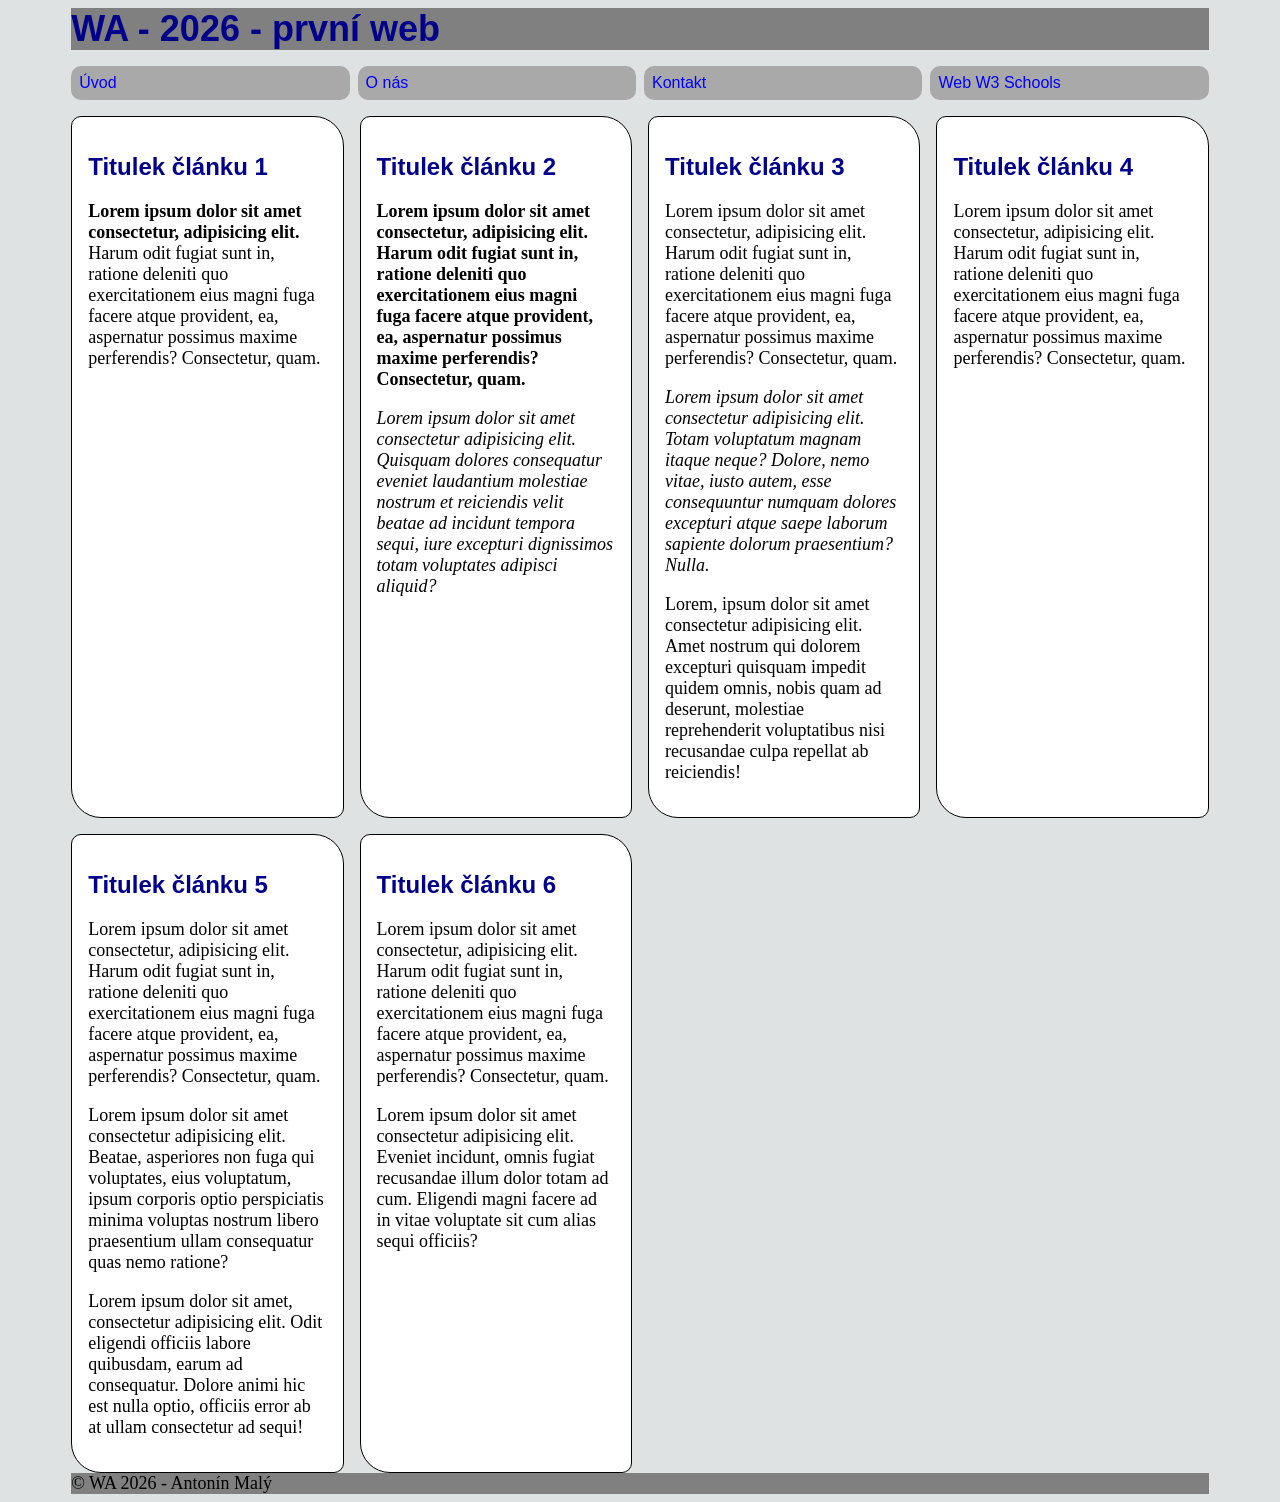
<file: SkupinaA/01-zakladni-web/index.html>
<!DOCTYPE html>
<html lang="cs">
<head>
    <meta charset="UTF-8">
    <meta name="viewport" content="width=device-width, initial-scale=1.0">
    <link rel="stylesheet" href="styles/style.css">
    <title>Web 01 - Malý Antonín</title>
</head>
<body>
    <div class="page-wrapper">
            <header>
                <h1>WA - 2026 - první web</h1>
            </header>
            <nav>
                <ul>
                    <li><a href="index.html">Úvod</a></li>
                    <li><a href="#">O nás</a></li>
                    <li><a href="#">Kontakt</a></li>
                    <li><a href="https://www.w3schools.com/">Web W3 Schools</a></li>
                </ul>
            </nav>
            <main>
                <section class="grid-container">
                    <article class="card">
                        <h2>Titulek článku 1</h2>
                        <p><b>Lorem ipsum dolor sit amet consectetur, adipisicing elit.</b> Harum odit fugiat sunt in, ratione deleniti quo exercitationem eius magni fuga facere atque provident, ea, aspernatur possimus maxime perferendis? Consectetur, quam.</p>
                    </article>
                    <article class="card">
                        <h2>Titulek článku 2</h2>
                        <p><strong>Lorem ipsum dolor sit amet consectetur, adipisicing elit. Harum odit fugiat sunt in, ratione deleniti quo exercitationem eius magni fuga facere atque provident, ea, aspernatur possimus maxime perferendis? Consectetur, quam.</strong></p>
                        <p><i>Lorem ipsum dolor sit amet consectetur adipisicing elit. Quisquam dolores consequatur eveniet laudantium molestiae nostrum et reiciendis velit beatae ad incidunt tempora sequi, iure excepturi dignissimos totam voluptates adipisci aliquid?</i></p>
                    </article>
                    <article class="card">
                        <h2>Titulek článku 3</h2>
                        <p>Lorem ipsum dolor sit amet consectetur, adipisicing elit. Harum odit fugiat sunt in, ratione deleniti quo exercitationem eius magni fuga facere atque provident, ea, aspernatur possimus maxime perferendis? Consectetur, quam.</p>
                        <p><em>Lorem ipsum dolor sit amet consectetur adipisicing elit. Totam voluptatum magnam itaque neque? Dolore, nemo vitae, iusto autem, esse consequuntur numquam dolores excepturi atque saepe laborum sapiente dolorum praesentium? Nulla.</em></p>
                        <p>Lorem, ipsum dolor sit amet consectetur adipisicing elit. Amet nostrum qui dolorem excepturi quisquam impedit quidem omnis, nobis quam ad deserunt, molestiae reprehenderit voluptatibus nisi recusandae culpa repellat ab reiciendis!</p>
                    </article>
                    <article class="card">
                        <h2>Titulek článku 4</h2>
                        <p>Lorem ipsum dolor sit amet consectetur, adipisicing elit. Harum odit fugiat sunt in, ratione deleniti quo exercitationem eius magni fuga facere atque provident, ea, aspernatur possimus maxime perferendis? Consectetur, quam.</p>
                    </article>
                    <article class="card">
                        <h2>Titulek článku 5</h2>
                        <p>Lorem ipsum dolor sit amet consectetur, adipisicing elit. Harum odit fugiat sunt in, ratione deleniti quo exercitationem eius magni fuga facere atque provident, ea, aspernatur possimus maxime perferendis? Consectetur, quam.</p>
                        <p>Lorem ipsum dolor sit amet consectetur adipisicing elit. Beatae, asperiores non fuga qui voluptates, eius voluptatum, ipsum corporis optio perspiciatis minima voluptas nostrum libero praesentium ullam consequatur quas nemo ratione?</p>
                        <p>Lorem ipsum dolor sit amet, consectetur adipisicing elit. Odit eligendi officiis labore quibusdam, earum ad consequatur. Dolore animi hic est nulla optio, officiis error ab at ullam consectetur ad sequi!</p>
                    </article>
                    <article class="card">
                        <h2>Titulek článku 6</h2>
                        <p>Lorem ipsum dolor sit amet consectetur, adipisicing elit. Harum odit fugiat sunt in, ratione deleniti quo exercitationem eius magni fuga facere atque provident, ea, aspernatur possimus maxime perferendis? Consectetur, quam.</p>
                        <p>Lorem ipsum dolor sit amet consectetur adipisicing elit. Eveniet incidunt, omnis fugiat recusandae illum dolor totam ad cum. Eligendi magni facere ad in vitae voluptate sit cum alias sequi officiis?</p>
                    </article>
                </section>
            </main>
            <footer>
                <p>&copy; WA&nbsp;2026 - Antonín Malý</p>
            </footer>
    </div>
</body>
</html>
</file>
<file: SkupinaA/01-zakladni-web/styles/style.css>
/* 
Základní syntaxe CSS

selector {
    vlastnost-1: hodnota;
    vlastnost-2: hodnota;
    vlastnost-3: hodnota;
    vlastnost-4: hodnota;
    vlastnost-5: hodnota;
    ...
    vlastnost-n: hodnota;
}
*/

body{
    background-color: #dfe2e2;
    font-family: Arial, Helvetica, sans-serif;
}

h1{
    font-size: 36px;
    margin: unset;
}

h1,h2{
    color: darkblue;
}

p{
    font-family: 'Times New Roman', Times, serif;
    font-size: 18px; /*1rem = 16px většinou*/
}

header, footer{
    background-color: grey;
    padding: 0,5rem 1rem; /*horní a spodní okraj, strany, šlo by i všechny čtyři strany, když bychom napsali 4 čísla rem za sebou, tak pak to jde od shora podle hodinových ručiček*/
}

footer p{
    margin: unset;
}

nav a{
    display: block;
    background-color: darkgrey;
    color: blue;
    text-decoration: none;
    padding: 0.5rem;
    border-radius: 10px;
    white-space: nowrap;
}

.page-wrapper{
    width: 90%;
    margin: 0 auto; /*zarovnání na střed*/
}

nav ul{
    display: flex;
    list-style-type: none;
    gap: 0.5rem ;
    flex-wrap: wrap;
    padding: 0;
}

nav li{
    flex-grow: 1;
    flex-shrink: 1;
    flex-basis: 100px;

    /*to samé jako ty 3 vlastnosti*/
    /*flex: 1 1 100px;*/
}

.grid-container{
    display: grid;
    /*grid-template-columns: auto auto auto auto;*/
    /*grid-template-columns: 4fr 5fr 2fr;*/
    grid-template-columns: repeat(auto-fit, minmax(260px, 1fr));
    gap: 1rem;
}

.card{
    background-color: white;

    padding: 1rem;
    /*margin-top: 1rem;*/

    border-radius: 10px 30px 10px 30px;
    border: 1px solid black;
}
</file>
